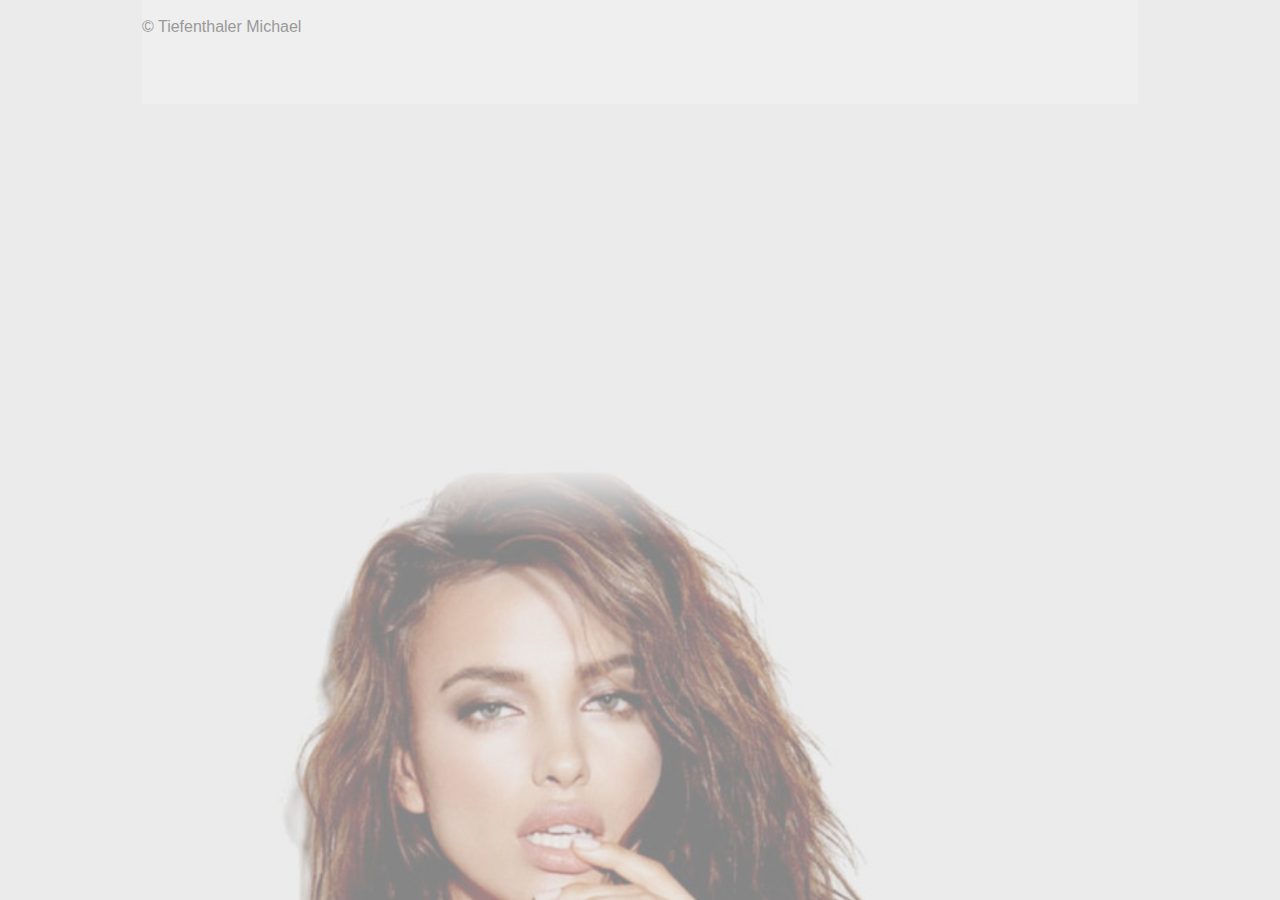
<file: www/index.html>
<!DOCTYPE html>
<!--
    Licensed to the Apache Software Foundation (ASF) under one
    or more contributor license agreements.  See the NOTICE file
    distributed with this work for additional information
    regarding copyright ownership.  The ASF licenses this file
    to you under the Apache License, Version 2.0 (the
    "License"); you may not use this file except in compliance
    with the License.  You may obtain a copy of the License at

    http://www.apache.org/licenses/LICENSE-2.0

    Unless required by applicable law or agreed to in writing,
    software distributed under the License is distributed on an
    "AS IS" BASIS, WITHOUT WARRANTIES OR CONDITIONS OF ANY
     KIND, either express or implied.  See the License for the
    specific language governing permissions and limitations
    under the License.
-->
<html>
<head>
    <meta charset="utf-8" />
    <meta name="format-detection" content="telephone=no" />
    <meta name="viewport" content="user-scalable=no, initial-scale=1, maximum-scale=1, minimum-scale=1, width=device-width, height=device-height" />
    <!--
    <meta name="viewport" content="user-scalable=no, initial-scale=1, maximum-scale=1, minimum-scale=1, width=device-width, height=device-height, target-densitydpi=device-dpi" />
-->

    <link rel="stylesheet" href="css/normalize.css">
    <link rel="stylesheet" href="css/base.css">
    <link rel="stylesheet" href="css/grid.css">
    <link rel="stylesheet" href="css/font-awesome.min.css">
    <link rel="stylesheet" href="css/topcoat-mobile-light.css" />
    <link rel="stylesheet" href="css/style.css">

    <script src="js/vendor/modernizr-2.6.2.min.js"></script>
    <title>tuxedoapp</title>
</head>
<body>
    <div id="content"></div>
    <footer role="contentinfo">
        <div class="container clearfix backg_white">
            <p>© Tiefenthaler Michael</p>
            <div class="clear height_50"></div>
        </div>
    </footer>
    <div id="saveAnimation" class="center"><b>SAVEING ...</b></div>


    <script src="//ajax.googleapis.com/ajax/libs/jquery/1.9.1/jquery.min.js"></script>
    <script>window.jQuery || document.write('<script src="js/vendor/jquery-1.9.1.min.js"><\/script>')</script>

    <script src="http://ajax.cdnjs.com/ajax/libs/underscore.js/1.5.1/underscore-min.js"></script>
    <script src="http://ajax.cdnjs.com/ajax/libs/backbone.js/1.0.0/backbone-min.js"></script>
    <script src="js/plugins.js"></script>
    <script src="js/templateLoader.js"></script>
    <script src="js/main.js"></script>

    <!-- <script type="text/javascript" src="phonegap.js"></script> -->
    <script type="text/javascript" src="js/index.js"></script>
    <script type="text/javascript">
    app.initialize();
    </script>
</body>
</html>
</file>
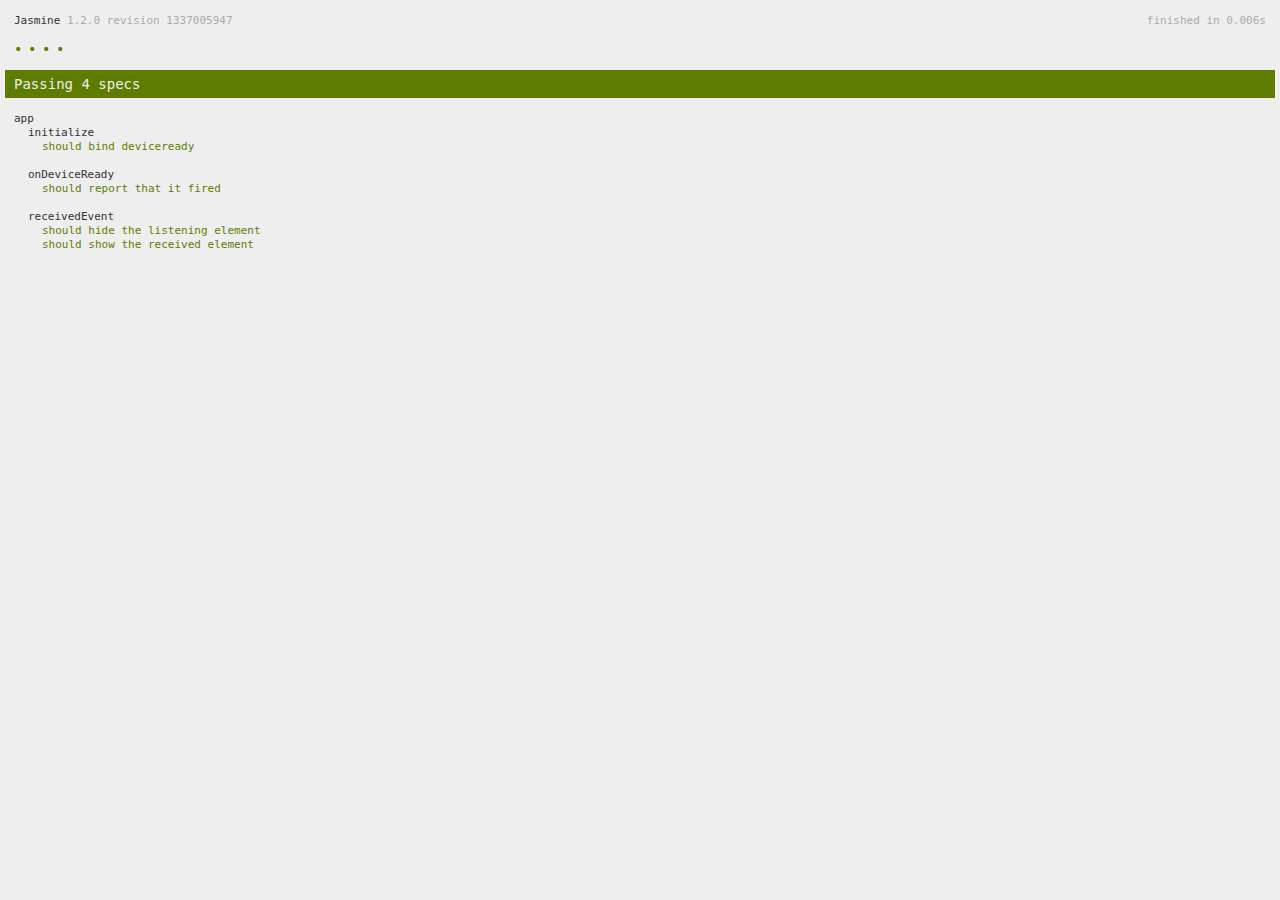
<file: www/spec.html>
<!DOCTYPE html>
<!--
    Licensed to the Apache Software Foundation (ASF) under one
    or more contributor license agreements.  See the NOTICE file
    distributed with this work for additional information
    regarding copyright ownership.  The ASF licenses this file
    to you under the Apache License, Version 2.0 (the
    "License"); you may not use this file except in compliance
    with the License.  You may obtain a copy of the License at

    http://www.apache.org/licenses/LICENSE-2.0

    Unless required by applicable law or agreed to in writing,
    software distributed under the License is distributed on an
    "AS IS" BASIS, WITHOUT WARRANTIES OR CONDITIONS OF ANY
     KIND, either express or implied.  See the License for the
    specific language governing permissions and limitations
    under the License.
-->
<html>
    <head>
        <title>Jasmine Spec Runner</title>

        <!-- jasmine source -->
        <link rel="shortcut icon" type="image/png" href="spec/lib/jasmine-1.2.0/jasmine_favicon.png">
        <link rel="stylesheet" type="text/css" href="spec/lib/jasmine-1.2.0/jasmine.css">
        <script type="text/javascript" src="spec/lib/jasmine-1.2.0/jasmine.js"></script>
        <script type="text/javascript" src="spec/lib/jasmine-1.2.0/jasmine-html.js"></script>

        <!-- include source files here... -->
        <script type="text/javascript" src="js/index.js"></script>

        <!-- include spec files here... -->
        <script type="text/javascript" src="spec/helper.js"></script>
        <script type="text/javascript" src="spec/index.js"></script>

        <script type="text/javascript">
            (function() {
                var jasmineEnv = jasmine.getEnv();
                jasmineEnv.updateInterval = 1000;

                var htmlReporter = new jasmine.HtmlReporter();

                jasmineEnv.addReporter(htmlReporter);

                jasmineEnv.specFilter = function(spec) {
                    return htmlReporter.specFilter(spec);
                };

                var currentWindowOnload = window.onload;

                window.onload = function() {
                    if (currentWindowOnload) {
                        currentWindowOnload();
                    }
                    execJasmine();
                };

                function execJasmine() {
                    jasmineEnv.execute();
                }
            })();
        </script>
    </head>
    <body>
        <div id="stage" style="display:none;"></div>
    </body>
</html>
</file>
<file: www/css/base.css>
/*
Responsive 996px grid system ~ Base CSS.

Uses the HTML5 Boilerplate by Paul Irish with a few tweaks
html5boilerplate.com

*/


/* ==========================================================================
   Base styles: opinionated defaults
   ========================================================================== */

html,
button,
input,
select,
textarea {
    color: #222;
}

body {
    font-size: 1em;
    line-height: 1.4;
}

/*
 * Remove text-shadow in selection highlight: h5bp.com/i
 * These selection declarations have to be separate.
 * Customize the background color to match your design.
 */

::-moz-selection {
    background: #b3d4fc;
    text-shadow: none;
}

::selection {
    background: #b3d4fc;
    text-shadow: none;
}

/*
 * A better looking default horizontal rule
 */

hr {
    display: block;
    height: 1px;
    border: 0;
    border-top: 1px solid #ccc;
    margin: 1em 0;
    padding: 0;
}

/*
 * Remove the gap between images and the bottom of their containers: h5bp.com/i/440
 */

img {
    vertical-align: middle;
}

/*
 * Remove default fieldset styles.
 */

fieldset {
    border: 0;
    margin: 0;
    padding: 0;
}

/*
 * Allow only vertical resizing of textareas.
 */

textarea {
    resize: vertical;
}

/* ==========================================================================
   Chrome Frame prompt
   ========================================================================== */

.chromeframe {
    margin: 0.2em 0;
    background: #ccc;
    color: #000;
    padding: 0.2em 0;
}

/* ==========================================================================
   Helper classes
   ========================================================================== */

/*
 * Image replacement
 */

.ir {
    background-color: transparent;
    border: 0;
    overflow: hidden;
    /* IE 6/7 fallback */
    *text-indent: -9999px;
}

.ir:before {
    content: "";
    display: block;
    width: 0;
    height: 150%;
}

/*
 * Hide from both screenreaders and browsers: h5bp.com/u
 */

.hidden {
    display: none !important;
    visibility: hidden;
}

/*
 * Hide only visually, but have it available for screenreaders: h5bp.com/v
 */

.visuallyhidden {
    border: 0;
    clip: rect(0 0 0 0);
    height: 1px;
    margin: -1px;
    overflow: hidden;
    padding: 0;
    position: absolute;
    width: 1px;
}

/*
 * Extends the .visuallyhidden class to allow the element to be focusable
 * when navigated to via the keyboard: h5bp.com/p
 */

.visuallyhidden.focusable:active,
.visuallyhidden.focusable:focus {
    clip: auto;
    height: auto;
    margin: 0;
    overflow: visible;
    position: static;
    width: auto;
}

/*
 * Hide visually and from screenreaders, but maintain layout
 */

.invisible {
    visibility: hidden;
}

/*
 * Clearfix: contain floats
 *
 * For modern browsers
 * 1. The space content is one way to avoid an Opera bug when the
 *    `contenteditable` attribute is included anywhere else in the document.
 *    Otherwise it causes space to appear at the top and bottom of elements
 *    that receive the `clearfix` class.
 * 2. The use of `table` rather than `block` is only necessary if using
 *    `:before` to contain the top-margins of child elements.
 */

.clearfix:before,
.clearfix:after {
    content: " "; /* 1 */
    display: table; /* 2 */
}

.clearfix:after {
    clear: both;
}

/*
 * For IE 6/7 only
 * Include this rule to trigger hasLayout and contain floats.
 */

.clearfix {
    *zoom: 1;
}


/*
 * Clear after each row
 */

.clear {
	clear: both;
	display: block;
	overflow: hidden;
	visibility: hidden;
	width: 0;
	height: 0;
}

/* ==========================================================================
   EXAMPLE Media Queries for Responsive Design.
   Theses examples override the primary ('mobile first') styles.
   Modify as content requires.
   ========================================================================== */

@media only screen and (min-width: 35em) {
    /* Style adjustments for viewports that meet the condition */
}

@media print,
       (-o-min-device-pixel-ratio: 5/4),
       (-webkit-min-device-pixel-ratio: 1.25),
       (min-resolution: 120dpi) {
    /* Style adjustments for high resolution devices */
}

/* ==========================================================================
   Print styles.
   Inlined to avoid required HTTP connection: h5bp.com/r
   ========================================================================== */

@media print {
    * {
        background: transparent !important;
        color: #000 !important; /* Black prints faster: h5bp.com/s */
        box-shadow: none !important;
        text-shadow: none !important;
    }

    a,
    a:visited {
        text-decoration: underline;
    }

    a[href]:after {
        content: " (" attr(href) ")";
    }

    abbr[title]:after {
        content: " (" attr(title) ")";
    }

    /*
     * Don't show links for images, or javascript/internal links
     */

    .ir a:after,
    a[href^="javascript:"]:after,
    a[href^="#"]:after {
        content: "";
    }

    pre,
    blockquote {
        border: 1px solid #999;
        page-break-inside: avoid;
    }

    thead {
        display: table-header-group; /* h5bp.com/t */
    }

    tr,
    img {
        page-break-inside: avoid;
    }

    img {
        max-width: 100% !important;
    }

    @page {
        margin: 0.5cm;
    }

    p,
    h2,
    h3 {
        orphans: 3;
        widows: 3;
    }

    h2,
    h3 {
        page-break-after: avoid;
    }
}
</file>
<file: www/css/grid.css>
/*
Responsive 996px grid system ~ Grid CSS.
Copyright 2013, Josh Cope

12 Columns ~ Margin left: 13px ~ Margin right: 13px

Based on the 960.gs grid system - http://960.gs/
by Nathan Smith

Licensed under GPL and MIT
*/

/* =============================================================================
   Base 966px Grid
   ========================================================================== */
   
	body {min-width: 996px;}

	/* Container */
	.container {
		margin-left: auto;
		margin-right: auto;
		width: 996px;
	}

	/* Global */
	.grid_1,
	.grid_2,
	.grid_3,
	.grid_4,
	.grid_5,
	.grid_6,
	.grid_7,
	.grid_8,
	.grid_9,
	.grid_10,
	.grid_11,
	.grid_12 {
		display: inline;
		float: left;
		margin-left: 13px;
		margin-right: 13px;
	}

	.push_1, .pull_1,
	.push_2, .pull_2,
	.push_3, .pull_3,
	.push_4, .pull_4,
	.push_5, .pull_5,
	.push_6, .pull_6,
	.push_7, .pull_7,
	.push_8, .pull_8,
	.push_9, .pull_9,
	.push_10, .pull_10,
	.push_11, .pull_11 {
		position: relative;
	}

	/* Children (Alpha ~ First, Omega ~ Last) */
	.alpha {margin-left: 0;}
	.omega {margin-right: 0;}

	/* Base Grid */
	.container .grid_1 {width: 57px;}
	.container .grid_2 {width: 140px;}
	.container .grid_3 {width: 223px;}
	.container .grid_4 {width: 306px;}
	.container .grid_5 {width: 389px;}
	.container .grid_6 {width: 472px;}
	.container .grid_7 {width: 555px;}
	.container .grid_8 {width: 638px;}
	.container .grid_9 {width: 721px;}
	.container .grid_10 {width: 804px;}
	.container .grid_11 {width: 887px;}
	.container .grid_12 {width: 970px;}

	/* Prefix Extra Space */
	.container .prefix_1 {padding-left: 83px;}
	.container .prefix_2 {padding-left: 166px;}
	.container .prefix_3 {padding-left: 249px;}
	.container .prefix_4 {padding-left: 332px;}
	.container .prefix_5 {padding-left: 415px;}
	.container .prefix_6 {padding-left: 498px;}
	.container .prefix_7 {padding-left: 581px;}
	.container .prefix_8 {padding-left: 664px;}
	.container .prefix_9 {padding-left: 747px;}
	.container .prefix_10 {padding-left: 830px;}
	.container .prefix_11 {padding-left: 913px;}

	/* Suffix Extra Space */
	.container .suffix_1 {padding-right: 83px;}
	.container .suffix_2 {padding-right: 166px;}
	.container .suffix_3 {padding-right: 249px;}
	.container .suffix_4 {padding-right: 332px;}
	.container .suffix_5 {padding-right: 415px;}
	.container .suffix_6 {padding-right: 498px;}
	.container .suffix_7 {padding-right: 581px;}
	.container .suffix_8 {padding-right: 664px;}
	.container .suffix_9 {padding-right: 747px;}
	.container .suffix_10 {padding-right: 830px;}
	.container .suffix_11 {padding-right: 913px;}

	/* Push Space */
	.container .push_1 {left: 83px;}
	.container .push_2 {left: 166px;}
	.container .push_3 {left: 249px;}
	.container .push_4 {left: 332px;}
	.container .push_5 {left: 415px;}
	.container .push_6 {left: 498px;}
	.container .push_7 {left: 581px;}
	.container .push_8 {left: 664px;}
	.container .push_9 {left: 747px;}
	.container .push_10 {left: 830px;}
	.container .push_11 {left: 913px;}

	/* Pull Space */
	.container .pull_1 {left: -83px;}
	.container .pull_2 {left: -166px;}
	.container .pull_3 {left: -249px;}
	.container .pull_4 {left: -332px;}
	.container .pull_5 {left: -415px;}
	.container .pull_6 {left: -498px;}
	.container .pull_7 {left: -581px;}
	.container .pull_8 {left: -664px;}
	.container .pull_9 {left: -747px;}
	.container .pull_10 {left: -830px;}
	.container .pull_11 {left: -913px;}

	/* Images & Other Objects */
	img, object, embed {	max-width: 100%;}
	img { height: auto; }


/* =============================================================================
   768px Grid
   ========================================================================== */

@media only screen and (min-width: 768px) and (max-width: 995px) {
	
	body {min-width: 768px;}

	/* Container | 768px */
	.container {width: 768px;}

	/* Global | 768px */
	.grid_1,
	.grid_2,
	.grid_3,
	.grid_4,
	.grid_5,
	.grid_6,
	.grid_7,
	.grid_8,
	.grid_9,
	.grid_10,
	.grid_11,
	.grid_12 {margin-left: 8px;
		margin-right: 8px;}
		

	/* Base Grid | 768px */
	.container .grid_1 {width: 48px;}
	.container .grid_2 {width: 112px;}
	.container .grid_3 {width: 176px;}
	.container .grid_4 {width: 240px;}
	.container .grid_5 {width: 304px;}
	.container .grid_6 {width: 368px;}
	.container .grid_7 {width: 432px;}
	.container .grid_8 {width: 496px;}
	.container .grid_9 {width: 560px;}
	.container .grid_10 {width: 624px;}
	.container .grid_11 {width: 688px;}
	.container .grid_12 {width: 752px;}

	/* Prefix Extra Space | 768px */
	.container .prefix_1 {padding-left: 64px;}
	.container .prefix_2 {padding-left: 128px;}
	.container .prefix_3 {padding-left: 192px;}
	.container .prefix_4 {padding-left: 256px;}
	.container .prefix_5 {padding-left: 320px;}
	.container .prefix_6 {padding-left: 384px;}
	.container .prefix_7 {padding-left: 448px;}
	.container .prefix_8 {padding-left: 512px;}
	.container .prefix_9 {padding-left: 576px;}
	.container .prefix_10 {padding-left: 640px;}
	.container .prefix_11 {padding-left: 704px;}
	
	/* Suffix Extra Space | 768px */
	.container .suffix_1 {padding-right: 64px;}
	.container .suffix_2 {padding-right: 128px;}
	.container .suffix_3 {padding-right: 192px;}
	.container .suffix_4 {padding-right: 256px;}
	.container .suffix_5 {padding-right: 320px;}
	.container .suffix_6 {padding-right: 384px;}
	.container .suffix_7 {padding-right: 448px;}
	.container .suffix_8 {padding-right: 512px;}
	.container .suffix_9 {padding-right: 576px;}
	.container .suffix_10 {padding-right: 640px;}
	.container .suffix_11 {padding-right: 704px;}

	/* Push Space | 768px */
	.container .push_1 {left: 64px;}
	.container .push_2 {left: 128px;}
	.container .push_3 {left: 192px;}
	.container .push_4 {left: 256px;}
	.container .push_5 {left: 320px;}
	.container .push_6 {left: 384px;}
	.container .push_7 {left: 448px;}
	.container .push_8 {left: 512px;}
	.container .push_9 {left: 576px;}
	.container .push_10 {left: 640px;}
	.container .push_11 {left: 704px;}

	/* Pull Space | 768px */
	.container .pull_1 {left: -64px;}
	.container .pull_2 {left: -128px;}
	.container .pull_3 {left: -192px;}
	.container .pull_4 {left: -256px;}
	.container .pull_5 {left: -320px;}
	.container .pull_6 {left: -384px;}
	.container .pull_7 {left: -448px;}
	.container .pull_8 {left: -512px;}
	.container .pull_9 {left: -576px;}
	.container .pull_10 {left: -640px;}
	.container .pull_11 {left: -704px;}
	
	/* Children (Alpha ~ First, Omega ~ Last) | 768 */
	.alpha {margin-left: 0;}
	.omega {margin-right: 0;}
}


/* =============================================================================
   Less than 768px
   ========================================================================== */
   
@media only screen and (min-width: 480px) and (max-width: 767px) {
	
	body{min-width:480px;}
	
	/* Container */
	.container { width:480px; padding-left: 34px;}
	
	/* Global */
	.container .grid_1,
	.container .grid_2,
	.container .grid_3,
	.container .grid_4,
	.container .grid_5,
	.container .grid_6,
	.container .grid_7,
	.container .grid_8,
	.container .grid_9,
	.container .grid_10,
	.container .grid_11,
	.container .grid_12	{
		margin-left: 0;
		margin-right: 0;
	}

	.container .grid_1{width:34.66px;}
	.container .grid_2{width:69.32px;}
	.container .grid_3{width:103.98px;}
	.container .grid_4{width:138.64px;}
	.container .grid_5{width:173.3px;}
	.container .grid_6{width:207.96px;}
	.container .grid_7{width:242.62px;}
	.container .grid_8{width:277.28px;}
	.container .grid_9{width:311.94px;}
	.container .grid_10{width:346.6px;}
	.container .grid_11{width:381.26px;}
	.container .grid_12{width:416px;}

	.container .prefix_1 {padding-left: 34.66px;}
	.container .prefix_2 {padding-left: 69.32px;}
	.container .prefix_3 {padding-left: 103.98px;}
	.container .prefix_4 {padding-left: 138.64px;}
	.container .prefix_5 {padding-left: 173.3px;}
	.container .prefix_6 {padding-left: 207.96px;}
	.container .prefix_7 {padding-left: 242.62px;}
	.container .prefix_8 {padding-left: 277.28px;}
	.container .prefix_9 {padding-left: 311.94px;}
	.container .prefix_10 {padding-left: 346.6px;}
	.container .prefix_11 {padding-left: 381.26px;}
	
	/* Suffix Extra Space | 480px */
	.container .suffix_1 {padding-right: 34.66px;}
	.container .suffix_2 {padding-right: 69.32px;}
	.container .suffix_3 {padding-right: 103.98px;}
	.container .suffix_4 {padding-right: 138.64px;}
	.container .suffix_5 {padding-right: 173.3px;}
	.container .suffix_6 {padding-right: 207.96px;}
	.container .suffix_7 {padding-right: 242.62px;}
	.container .suffix_8 {padding-right: 277.28px;}
	.container .suffix_9 {padding-right: 311.94px;}
	.container .suffix_10 {padding-right: 346.6px;}
	.container .suffix_11 {padding-right: 381.26px;}

	/* Push Space | 768px */
	.container .push_1 {left: 34.66px;}
	.container .push_2 {left: 69.32px;}
	.container .push_3 {left: 103.98px;}
	.container .push_4 {left: 138.64px;}
	.container .push_5 {left: 173.3px;}
	.container .push_6 {left: 207.96px;}
	.container .push_7 {left: 242.62px;}
	.container .push_8 {left: 277.28px;}
	.container .push_9 {left: 311.94px;}
	.container .push_10 {left: 346.6px;}
	.container .push_11 {left: 381.26px;}

	/* Pull Space | 768px */
	.container .pull_1 {left: -34.66px;}
	.container .pull_2 {left: -69.32px;}
	.container .pull_3 {left: -103.98px;}
	.container .pull_4 {left: -138.64px;}
	.container .pull_5 {left: -173.3px;}
	.container .pull_6 {left: -207.96px;}
	.container .pull_7 {left: -242.62px;}
	.container .pull_8 {left: -277.28px;}
	.container .pull_9 {left: -311.94px;}
	.container .pull_10 {left: -346.6px;}
	.container .pull_11 {left: -381.26px;}

	/* Children (Alpha ~ First, Omega ~ Last) | 480 */
	.alpha {margin-left: 0;}
	.omega {margin-right: 0;}
}



/* =============================================================================
   Less than 480px
   ========================================================================== */
@media only screen and (max-width: 479px) {

	body{min-width:0;}
	
	/* Container */
	.container { margin:0 auto; width:300px; overflow:hidden; }	
	
	/* Global */
	.container .grid_1,
	.container .grid_2,
	.container .grid_3,
	.container .grid_4,
	.container .grid_5,
	.container .grid_6,
	.container .grid_7,
	.container .grid_8,
	.container .grid_9,
	.container .grid_10,
	.container .grid_11,
	.container .grid_12	{
		width:260px;
		clear: both;
		float: none;
		margin-left: 0;
		margin-right: 0;
		display:inline-block;
		padding-left: 20px;
		padding-right: 20px;
		
		/* IE 6&7 */
		zoom:1;
		*display:inline;
	}

	/* Nested children need no padding */
	.grid_1  .grid_1,
	.grid_2  .grid_1, .grid_2  .grid_2,
	.grid_3  .grid_1, .grid_3  .grid_2, .grid_3  .grid_3,
	.grid_4  .grid_1, .grid_4  .grid_2, .grid_4  .grid_3, .grid_4  .grid_4,
	.grid_5  .grid_1, .grid_5  .grid_2, .grid_5  .grid_3, .grid_5  .grid_4, .grid_5  .grid_5,
	.grid_6  .grid_1, .grid_6  .grid_2, .grid_6  .grid_3, .grid_6  .grid_4, .grid_6  .grid_5, .grid_6  .grid_6,
	.grid_7  .grid_1, .grid_7  .grid_2, .grid_7  .grid_3, .grid_7  .grid_4, .grid_7  .grid_5, .grid_7  .grid_6, .grid_7  .grid_7,
	.grid_8  .grid_1, .grid_8  .grid_2, .grid_8  .grid_3, .grid_8  .grid_4, .grid_8  .grid_5, .grid_8  .grid_6, .grid_8  .grid_7, .grid_8  .grid_8,
	.grid_9  .grid_1, .grid_9  .grid_2, .grid_9  .grid_3, .grid_9  .grid_4, .grid_9  .grid_5, .grid_9  .grid_6, .grid_9  .grid_7, .grid_9  .grid_8, .grid_9  .grid_9,
	.grid_10  .grid_1, .grid_10  .grid_2, .grid_10  .grid_3, .grid_10  .grid_4, .grid_10  .grid_5, .grid_10  .grid_6, .grid_10  .grid_7, .grid_10  .grid_8, .grid_10  .grid_9, .grid_10  .grid_10,
	.grid_11  .grid_1, .grid_11  .grid_2, .grid_11  .grid_3, .grid_11  .grid_4, .grid_11  .grid_5, .grid_11  .grid_6, .grid_11  .grid_7, .grid_11  .grid_8, .grid_11  .grid_9, .grid_11  .grid_10, .grid_11  .grid_11,
	.grid_12  .grid_1, .grid_12  .grid_2, .grid_12  .grid_3, .grid_12  .grid_4, .grid_12  .grid_5, .grid_12  .grid_6, .grid_12  .grid_7, .grid_12  .grid_8, .grid_12  .grid_9, .grid_12  .grid_10, .grid_12  .grid_11, .grid_12  .grid_12	{
		padding-left: 0px;
		padding-right: 0px;
	}
	
	.container .push_1, .container .push_2,
	.container .push_3, .container .push_4, 
	.container .push_5, .container .push_6,
	.container .push_7, .container .push_8, 
	.container .push_9, .container .push_10,
	.container .push_11	{
		left: 0;
	}
	.container .pull_1, .container .pull_2,
	.container .pull_3, .container .pull_4,
	.container .pull_5, .container .pull_6,
	.container .pull_7, .container .pull_8,
	.container .pull_9, .container .pull_10,
	.container .pull_11	{
		left: 0;
	}	
}
</file>
<file: www/css/topcoat-mobile-light.css>
body {
  margin: 0;
  padding: 0;
  /*background: #dfe2e2;*/
  color: #000;
  text-rendering: optimizeLegibility;
}

.topcoat-icon--menu-stack {
  background: url("../img/hamburger_dark.svg") no-repeat;
  -webkit-background-size: cover;
  -moz-background-size: cover;
  background-size: cover;
}

.quarter {
  width: 25%;
}
.half {
  width: 50%;
}
.three-quarters {
  width: 75%;
}
.third {
  width: 33.333%;
}
.two-thirds {
  width: 66.666%;
}
.full {
  width: 100%;
}

.left {
  text-align: left;
}
.center {
  text-align: center;
}
.right {
  text-align: right;
}

.reset-ui {
  -webkit-box-sizing: border-box;
  -moz-box-sizing: border-box;
  box-sizing: border-box;
  -webkit-background-clip: padding;
  -moz-background-clip: padding;
  background-clip: padding-box;
  position: relative;
  display: inline-block;
  vertical-align: top;
  padding: 0;
  margin: 0;
  font: inherit;
  color: inherit;
  background: transparent;
  border: none;
  cursor: default;
  -webkit-user-select: none;
  -moz-user-select: none;
  -ms-user-select: none;
  user-select: none;
  -o-text-overflow: ellipsis;
  text-overflow: ellipsis;
  white-space: nowrap;
  overflow: hidden;
}

/*
Copyright 2012 Adobe Systems Inc.;
Licensed under the Apache License, Version 2.0 (the "License");
you may not use this file except in compliance with the License.
You may obtain a copy of the License at

http://www.apache.org/licenses/LICENSE-2.0

Unless required by applicable law or agreed to in writing, software
distributed under the License is distributed on an "AS IS" BASIS,
WITHOUT WARRANTIES OR CONDITIONS OF ANY KIND, either express or implied.
See the License for the specific language governing permissions and
limitations under the License.
*/

/*
 Button
 ------

 :active - Active state

 .is-active - Simulates an active state on mobile devices

 :disabled - Disabled state

 .is-disabled - Simulates a disabled state on mobile devices

    <a class="topcoat-button">Button</a>
    <a class="topcoat-button is-active">Button</a>
    <a class="topcoat-button is-disabled">Button</a>
*/
.topcoat-button,
.topcoat-button--quiet,
.topcoat-button--large,
.topcoat-button--large--quiet,
.topcoat-button--cta,
.topcoat-button--large--cta {
  position: relative;
  display: inline-block;
  vertical-align: top;
  -webkit-box-sizing: border-box;
  -moz-box-sizing: border-box;
  box-sizing: border-box;
  -webkit-background-clip: padding;
  -moz-background-clip: padding;
  background-clip: padding-box;
  padding: 0;
  margin: 0;
  font: inherit;
  color: inherit;
  background: transparent;
  border: none;
  cursor: default;
  -webkit-user-select: none;
  -moz-user-select: none;
  -ms-user-select: none;
  user-select: none;
  -o-text-overflow: ellipsis;
  text-overflow: ellipsis;
  white-space: nowrap;
  overflow: hidden;
  padding: 0 1.25rem;
  font-size: 16px;
  line-height: 3rem;
  letter-spacing: 1px;
  color: #454545;
  text-shadow: 0 1px #fff;
  vertical-align: top;
  background-color: #e5e9e8;
  -webkit-box-shadow: inset 0 1px #fff;
  box-shadow: inset 0 1px #fff;
  border: 1px solid #a5a8a8;
  -webkit-border-radius: 6px;
  border-radius: 6px;
}
.topcoat-button:active,
.topcoat-button.is-active,
.topcoat-button--large:active,
.topcoat-button--large.is-active {
  background-color: #d3d7d7;
  -webkit-box-shadow: inset 0 1px rgba(0,0,0,0.12);
  box-shadow: inset 0 1px rgba(0,0,0,0.12);
}
.topcoat-button:disabled,
.topcoat-button.is-disabled {
  opacity: 0.3;
  cursor: default;
  pointer-events: none;
}
/*
 Quiet Button
 ------------

 :active - Quiet button active state

 .is-active - Simulates active state for a quiet button on touch interfaces

 :disabled - Disabled state

 .is-disabled - Simulates disabled state

    <a class="topcoat-button--quiet">Button</a>
    <a class="topcoat-button--quiet is-active">Button</a>
    <a class="topcoat-button--quiet is-disabled">Button</a>
*/
.topcoat-button--quiet {
  background: transparent;
  border: 1px solid transparent;
  -webkit-box-shadow: none;
  box-shadow: none;
}
.topcoat-button--quiet:active,
.topcoat-button--quiet.is-active,
.topcoat-button--large--quiet:active,
.topcoat-button--large--quiet.is-active {
  color: #454545;
  text-shadow: 0 1px #fff;
  background-color: #d3d7d7;
  border: 1px solid #a5a8a8;
  -webkit-box-shadow: inset 0 1px rgba(0,0,0,0.12);
  box-shadow: inset 0 1px rgba(0,0,0,0.12);
}
.topcoat-button--quiet:disabled,
.topcoat-button--quiet.is-disabled {
  opacity: 0.3;
  cursor: default;
  pointer-events: none;
}
/*
 Large Button
 ------------

 :active - Active state

 .is-active - Simulates active state touch interfaces

 :disabled - Disabled state

 .is-disabled - Simulates disabled state

    <a class="topcoat-button--large" >Button</a>
    <a class="topcoat-button--large is-active" >Button</a>
    <a class="topcoat-button--large is-disabled" >Button</a>
*/
.topcoat-button--large,
.topcoat-button--large--quiet {
  font-size: 1.3rem;
  line-height: 4rem;
}
.topcoat-button--large:disabled,
.topcoat-button--large.is-disabled {
  opacity: 0.3;
  cursor: default;
  pointer-events: none;
}
/*
 Large Quiet Button
 ------------------

 :active - Active state

 .is-pressed - Simulates active state on touch interfaces

 :disabled - Disabled state

 .is-disabled - Simulates disabled state


    <a class="topcoat-button--large--quiet" >Button</a>
    <a class="topcoat-button--large--quiet is-active" >Button</a>
    <a class="topcoat-button--large--quiet is-disabled" >Button</a>
*/
.topcoat-button--large--quiet {
  background: transparent;
  border: 1px solid transparent;
  -webkit-box-shadow: none;
  box-shadow: none;
}
.topcoat-button--large--quiet:disabled,
.topcoat-button--large--quiet.is-disabled {
  opacity: 0.3;
  cursor: default;
  pointer-events: none;
}
/*
 Call To Action Button
 ---------------------

 :active - Active state

 .is-pressed - Simulates active state on touch interfaces

 :disabled - Disabled state

 .is-disabled - Simulates disabled state


    <a class="topcoat-button--cta" >Button</a>
    <a class="topcoat-button--cta is-active" >Button</a>
    <a class="topcoat-button--cta is-disabled" >Button</a>

*/
.topcoat-button--cta,
.topcoat-button--large--cta {
  border: 1px solid #143250;
  background-color: #288edf;
  -webkit-box-shadow: inset 0 1px rgba(255,255,255,0.36);
  box-shadow: inset 0 1px rgba(255,255,255,0.36);
  color: #fff;
  font-weight: 500;
  text-shadow: 0 -1px rgba(0,0,0,0.36);
}
.topcoat-button--cta:active,
.topcoat-button--cta.is-active,
.topcoat-button--large--cta:active,
.topcoat-button--large--cta.is-active {
  background-color: #0380e8;
  -webkit-box-shadow: inset 0 1px rgba(0,0,0,0.12);
  box-shadow: inset 0 1px rgba(0,0,0,0.12);
}
.topcoat-button--cta:disabled,
.topcoat-button--cta.is-disabled {
  opacity: 0.3;
  cursor: default;
  pointer-events: none;
}
/*
 Large Call To Action Button
 ---------------------------

 :active - Active state

 .is-active - Simulates active state touch interfaces

 :disabled - Disabled state

 .is-disabled - Simulates disabled state

    <a class="topcoat-button--large--cta" >Button</a>
    <a class="topcoat-button--large--cta is-active" >Button</a>
    <a class="topcoat-button--large--cta is-disabled" >Button</a>
*/
.topcoat-button--large--cta {
  font-size: 1.3rem;
  line-height: 4rem;
}
.topcoat-button--large-cta:disabled,
.topcoat-button--large--cta.is-disabled {
  opacity: 0.3;
  cursor: default;
  pointer-events: none;
}

/*
Copyright 2012 Adobe Systems Inc.;
Licensed under the Apache License, Version 2.0 (the "License");
you may not use this file except in compliance with the License.
You may obtain a copy of the License at

http://www.apache.org/licenses/LICENSE-2.0

Unless required by applicable law or agreed to in writing, software
distributed under the License is distributed on an "AS IS" BASIS,
WITHOUT WARRANTIES OR CONDITIONS OF ANY KIND, either express or implied.
See the License for the specific language governing permissions and
limitations under the License.
*/

/*
 Icon Button
 -----------

 :active - Active state

 .is-active - Simulates an active state on mobile devices

 :disabled - Disabled state

 .is-disabled - Simulates a disabled state on mobile devices

    <a class="topcoat-icon-button">
        <span class="topcoat-icon topcoat-icon--menu-stack"></span>
    </a>

    <a class="topcoat-icon-button is-active">
      <span class="topcoat-icon topcoat-icon--menu-stack"></span>
    </a>

    <a class="topcoat-icon-button is-disabled">
      <span class="topcoat-icon topcoat-icon--menu-stack"></span>
    </a>
*/
.topcoat-icon-button,
.topcoat-icon-button--quiet,
.topcoat-icon-button--large,
.topcoat-icon-button--large--quiet {
  position: relative;
  display: inline-block;
  vertical-align: top;
  -webkit-box-sizing: border-box;
  -moz-box-sizing: border-box;
  box-sizing: border-box;
  -webkit-background-clip: padding;
  -moz-background-clip: padding;
  background-clip: padding-box;
  padding: 0;
  margin: 0;
  font: inherit;
  color: inherit;
  background: transparent;
  border: none;
  cursor: default;
  -webkit-user-select: none;
  -moz-user-select: none;
  -ms-user-select: none;
  user-select: none;
  -o-text-overflow: ellipsis;
  text-overflow: ellipsis;
  white-space: nowrap;
  overflow: hidden;
  padding: 0 0.75rem;
  line-height: 3rem;
  letter-spacing: 1px;
  color: #454545;
  text-shadow: 0 1px #fff;
  vertical-align: baseline;
  background-color: #e5e9e8;
  -webkit-box-shadow: inset 0 1px #fff;
  box-shadow: inset 0 1px #fff;
  border: 1px solid #a5a8a8;
  -webkit-border-radius: 6px;
  border-radius: 6px;
}
.topcoat-icon-button:active,
.topcoat-icon-button.is-active {
  background-color: #d3d7d7;
  -webkit-box-shadow: inset 0 1px rgba(0,0,0,0.12);
  box-shadow: inset 0 1px rgba(0,0,0,0.12);
}
.topcoat-icon-button:disabled,
.topcoat-icon-button.is-disabled {
  opacity: 0.3;
  cursor: default;
  pointer-events: none;
}
/*
 Quiet Icon Button
 -----------------

 :active - Button active state

 .is-active - Simulates active state for a button on touch interfaces

 :disabled - Disabled state

 .is-disabled - Simulates disabled state

    <a class="topcoat-icon-button--quiet">
        <span class="topcoat-icon topcoat-icon--menu-stack"></span>
    </a>

    <a class="topcoat-icon-button--quiet is-active">
      <span class="topcoat-icon topcoat-icon--menu-stack"></span>
    </a>

    <a class="topcoat-icon-button--quiet is-disabled">
      <span class="topcoat-icon topcoat-icon--menu-stack"></span>
    </a>
*/
.topcoat-icon-button--quiet {
  background: transparent;
  border: 1px solid transparent;
  -webkit-box-shadow: none;
  box-shadow: none;
}
.topcoat-icon-button--quiet:active,
.topcoat-icon-button--quiet.is-active,
.topcoat-icon-button--large--quiet:active,
.topcoat-icon-button--large--quiet.is-active {
  color: #454545;
  text-shadow: 0 1px #fff;
  background-color: #d3d7d7;
  border: 1px solid #a5a8a8;
  -webkit-box-shadow: inset 0 1px rgba(0,0,0,0.12);
  box-shadow: inset 0 1px rgba(0,0,0,0.12);
}
.topcoat-icon-button--quiet:disabled,
.topcoat-icon-button--quiet.is-disabled {
  opacity: 0.3;
  cursor: default;
  pointer-events: none;
}
/*
 Large Icon Button
 -----------------

 :active - Active state

 .is-active - Simulates an active state on mobile devices

 :disabled - Disabled state

 .is-disabled - Simulates a disabled state on mobile devices

    <a class="topcoat-icon-button--large">
        <span class="topcoat-icon--large topcoat-icon--menu-stack"></span>
    </a>

    <a class="topcoat-icon-button--large is-active">
      <span class="topcoat-icon--large topcoat-icon--menu-stack"></span>
    </a>

    <a class="topcoat-icon-button--large is-disabled">
      <span class="topcoat-icon--large topcoat-icon--menu-stack"></span>
    </a>
*/
.topcoat-icon-button--large,
.topcoat-icon-button--large--quiet {
  width: 4rem;
  height: 4rem;
  line-height: 4rem;
}
.topcoat-icon-button--large:active,
.topcoat-icon-button--large.is-active {
  background-color: #d3d7d7;
  -webkit-box-shadow: inset 0 1px rgba(0,0,0,0.12);
  box-shadow: inset 0 1px rgba(0,0,0,0.12);
}
.topcoat-icon-button--large:disabled,
.topcoat-icon-button--large.is-disabled {
  opacity: 0.3;
  cursor: default;
  pointer-events: none;
}
/*
 Large Quiet Icon Button
 -----------------------

 :active - Active state

 .is-active - Simulates an active state on mobile devices

 :disabled - Disabled state

 .is-disabled - Simulates a disabled state on mobile devices

    <a class="topcoat-icon-button--large--quiet">
        <span class="topcoat-icon--large topcoat-icon--menu-stack"></span>
    </a>

    <a class="topcoat-icon-button--large--quiet is-active">
      <span class="topcoat-icon--large topcoat-icon--menu-stack"></span>
    </a>

    <a class="topcoat-icon-button--large--quiet is-disabled">
      <span class="topcoat-icon--large topcoat-icon--menu-stack"></span>
    </a>
*/
.topcoat-icon-button--large--quiet {
  background: transparent;
  border: 1px solid transparent;
  -webkit-box-shadow: none;
  box-shadow: none;
}
.topcoat-icon-button--large--quiet:disabled,
.topcoat-icon-button--large--quiet.is-disabled {
  opacity: 0.3;
  cursor: default;
  pointer-events: none;
}
.topcoat-icon,
.topcoat-icon--large {
  position: relative;
  display: inline-block;
  vertical-align: top;
  overflow: hidden;
  width: 1.5rem;
  height: 1.5rem;
  vertical-align: middle;
}
.topcoat-icon--large {
  width: 2.5rem;
  height: 2.5rem;
}

/*
Copyright 2012 Adobe Systems Inc.;
Licensed under the Apache License, Version 2.0 (the "License");
you may not use this file except in compliance with the License.
You may obtain a copy of the License at

http://www.apache.org/licenses/LICENSE-2.0

Unless required by applicable law or agreed to in writing, software
distributed under the License is distributed on an "AS IS" BASIS,
WITHOUT WARRANTIES OR CONDITIONS OF ANY KIND, either express or implied.
See the License for the specific language governing permissions and
limitations under the License.
*/

/*
 List
 ------------

    <div class="topcoat-list__container">
      <h3 class="topcoat-list__header">Category</h3>
      <ul class="topcoat-list">
        <li class="topcoat-list__item">
          Item
        </li>
        <li class="topcoat-list__item">
          Item
        </li>
        <li class="topcoat-list__item">
          Item
        </li>
      </ul>
    </div>

*/
.topcoat-list__container {
  padding: 0;
  margin: 0;
  font: inherit;
  color: inherit;
  background: transparent;
  border: none;
  cursor: default;
  -webkit-user-select: none;
  -moz-user-select: none;
  -ms-user-select: none;
  user-select: none;
  overflow: auto;
  -webkit-overflow-scrolling: touch;
  border-top: 1px solid #bcbfbf;
  border-bottom: 1px solid #eff1f1;
  /*background-color: #dfe2e2;*/
  background-color: rgba(223,226,226,0.5);
}
.topcoat-list__header {
  margin: 0;
  padding: 4px 20px;
  font-size: 0.9em;
  font-weight: 400;
  background-color: #cccfcf;
  color: #656565;
  text-shadow: 0 1px 0 rgba(255,255,255,0.5);
  border-top: solid 1px rgba(255,255,255,0.5);
  border-bottom: solid 1px rgba(255,255,255,0.23);
}
.topcoat-list {
  padding: 0;
  margin: 0;
  list-style-type: none;
  border-top: 1px solid #bcbfbf;
  color: #454545;
}
.topcoat-list__item {
  margin: 0;
  padding: 0;
  padding: 1.25rem;
  border-top: 1px solid #eff1f1;
  border-bottom: 1px solid #bcbfbf;
}
.topcoat-list__item:first-child {
  border-top: 1px solid rgba(0,0,0,0.05);
}

/*
Copyright 2012 Adobe Systems Inc.;
Licensed under the Apache License, Version 2.0 (the "License");
you may not use this file except in compliance with the License.
You may obtain a copy of the License at

http://www.apache.org/licenses/LICENSE-2.0

Unless required by applicable law or agreed to in writing, software
distributed under the License is distributed on an "AS IS" BASIS,
WITHOUT WARRANTIES OR CONDITIONS OF ANY KIND, either express or implied.
See the License for the specific language governing permissions and
limitations under the License.
*/

/*
Navigation Bar
--------------

    <div class="topcoat-navigation-bar">
        <div class="topcoat-navigation-bar__item left quarter">
            <a class="topcoat-icon-button--quiet">
              <span class="topcoat-icon topcoat-icon--menu-stack"></span>
            </a>
        </div>
        <div class="topcoat-navigation-bar__item center half">
            <h1 class="topcoat-navigation-bar__title">Header</h1>
        </div>
        <div class="topcoat-navigation-bar__item right quarter">
            <a class="topcoat-icon-button--quiet">
              <span class="topcoat-icon topcoat-icon--edit"></span>
            </a>
        </div>
    </div>
*/
.topcoat-navigation-bar {
  -webkit-box-sizing: border-box;
  -moz-box-sizing: border-box;
  box-sizing: border-box;
  -webkit-background-clip: padding;
  -moz-background-clip: padding;
  background-clip: padding-box;
  white-space: nowrap;
  overflow: hidden;
  word-spacing: 0;
  padding: 0;
  margin: 0;
  font: inherit;
  color: inherit;
  background: transparent;
  border: none;
  cursor: default;
  -webkit-user-select: none;
  -moz-user-select: none;
  -ms-user-select: none;
  user-select: none;
  height: 4rem;
  padding-left: 1rem;
  padding-right: 1rem;
  background: #e5e9e8;
  color: #000;
  -webkit-box-shadow: inset 0 -1 #b9bcbc, 0 1px rgba(0,0,0,0.95);
  box-shadow: inset 0 -1 #b9bcbc, 0 1px rgba(0,0,0,0.95);
}
.topcoat-navigation-bar__item {
  -webkit-box-sizing: border-box;
  -moz-box-sizing: border-box;
  box-sizing: border-box;
  -webkit-background-clip: padding;
  -moz-background-clip: padding;
  background-clip: padding-box;
  position: relative;
  display: inline-block;
  vertical-align: top;
  padding: 0;
  margin: 0;
  font: inherit;
  color: inherit;
  background: transparent;
  border: none;
  margin: var-margin;
  line-height: 4rem;
  vertical-align: top;
}
.topcoat-navigation-bar__title {
  padding: 0;
  margin: 0;
  font: inherit;
  color: inherit;
  background: transparent;
  border: none;
  -o-text-overflow: ellipsis;
  text-overflow: ellipsis;
  white-space: nowrap;
  overflow: hidden;
  font-size: 1.3rem;
  font-weight: 400;
  color: #000;
}

/*
Copyright 2012 Adobe Systems Inc.;
Licensed under the Apache License, Version 2.0 (the "License");
you may not use this file except in compliance with the License.
You may obtain a copy of the License at

http://www.apache.org/licenses/LICENSE-2.0

Unless required by applicable law or agreed to in writing, software
distributed under the License is distributed on an "AS IS" BASIS,
WITHOUT WARRANTIES OR CONDITIONS OF ANY KIND, either express or implied.
See the License for the specific language governing permissions and
limitations under the License.
*/

/*


Use this class to create a dialog element. Make sure to apply ".topcoat-overlay-bg" an empty div on the page as well,
so that the dialog is resting on a dark, transparent background

	<div class="topcoat-overlay-bg"></div>
	<aside class="topcoat-overlay">
		<h1>Are eagles nice ?</h1>
		<div class="topcoat-overlay-buttons">
			<button role="button" class="topcoat-button">No</button>
			<button role="button" class="topcoat-button--cta">Yes</button>
		</div>
	</aside>

*/
.topcoat-overlay {
  width: 50%;
  height: auto;
  overflow: hidden;
  position: absolute;
  z-index: 10;
  margin: 20%;
  padding: var-overlay-padding;
  -webkit-border-radius: 6px;
  border-radius: 6px;
  background-color: var-bg-color;
  border: 1px solid #a5a8a8;
  text-align: center;
}
.topcoat-overlay h1 {
  padding-bottom: 20px;
  border-bottom: 1px solid #d3d7d7;
}
.topcoat-overlay-bg {
  position: absolute;
  z-index: 5;
  background-color: var-overlay-bg-color;
  width: 100%;
  height: 100%;
  -webkit-box-shadow: var-bg-box-shadow;
  box-shadow: var-bg-box-shadow;
}
.topcoat-overlay-buttons {
  margin-top: 20px;
}
.topcoat-overlay-buttons .topcoat-button,
.topcoat-overlay-buttons .topcoat-button--cta {
  margin: 5px;
}

/*
Copyright 2012 Adobe Systems Inc.;
Licensed under the Apache License, Version 2.0 (the "License");
you may not use this file except in compliance with the License.
You may obtain a copy of the License at

http://www.apache.org/licenses/LICENSE-2.0

Unless required by applicable law or agreed to in writing, software
distributed under the License is distributed on an "AS IS" BASIS,
WITHOUT WARRANTIES OR CONDITIONS OF ANY KIND, either express or implied.
See the License for the specific language governing permissions and
limitations under the License.
*/

/*
 Search Input
 ------------

 :disabled - Disabled state

 .is-disabled - Simulates a disabled state

    <input type="search" value="" placeholder="search" class="topcoat-search-input">
    <input type="search is-disabled" value="" placeholder="search" class="topcoat-search-input">

 */
.topcoat-search-input,
.topcoat-search-input--large {
  vertical-align: top;
  -webkit-box-sizing: border-box;
  -moz-box-sizing: border-box;
  box-sizing: border-box;
  padding: 0 1.25rem;
  -webkit-border-radius: 6px;
  border-radius: 6px;
  margin: 5px;
  height: 3rem;
  font: inherit;
  font-weight: 200;
  outline: none;
  border: 1px solid #a5a8a8;
  background-color: #e5e9e8;
  -webkit-box-shadow: inset 0 1px rgba(0,0,0,0.12);
  box-shadow: inset 0 1px rgba(0,0,0,0.12);
  color: #454545;
  -webkit-appearance: none;
  padding: 0 0 0 2.7em;
  -webkit-border-radius: 30px;
  border-radius: 30px;
  background-image: url("../img/search.svg");
  background-position: 1em center;
  background-repeat: no-repeat;
  -webkit-background-size: 16px;
  -moz-background-size: 16px;
  background-size: 16px;
}
.topcoat-search-input:focus,
.topcoat-search-input--large:focus {
  background-color: #fff;
  color: var-color-focus;
}
.topcoat-search-input::-webkit-search-cancel-button,
.topcoat-search-input::-webkit-search-decoration {
  margin-right: 5px;
}
.topcoat-search-input:focus::-webkit-input-placeholder,
.topcoat-search-input:focus::-webkit-input-placeholder {
  color: #c6c8c8;
}
.topcoat-search-input:disabled,
.topcoat-search-input.is-disabled {
  opacity: 0.3;
  cursor: default;
  pointer-events: none;
}
/*
 Large Search Input
 ------------------

 :disabled - Disabled state

 .is-disabled - Simulates a disabled state

    <input type="search"  value="" placeholder="search" class="topcoat-search-input--large">
    <input type="search"  value="" placeholder="search" class="topcoat-search-input--large .is-disabled">

*/
.topcoat-search-input--large {
  height: 4rem;
  font-size: 1.3rem;
  font-weight: 200;
  padding-left: 2.8em;
  -webkit-border-radius: 40px;
  border-radius: 40px;
  background-position: 1.2em center;
  -webkit-background-size: 1.3rem;
  -moz-background-size: 1.3rem;
  background-size: 1.3rem;
}
.topcoat-search-input--large:disabled,
.topcoat-search-input--large.is-disabled {
  opacity: 0.3;
  cursor: default;
  pointer-events: none;
}

/*
Copyright 2012 Adobe Systems Inc.;
Licensed under the Apache License, Version 2.0 (the "License");
you may not use this file except in compliance with the License.
You may obtain a copy of the License at

http://www.apache.org/licenses/LICENSE-2.0

Unless required by applicable law or agreed to in writing, software
distributed under the License is distributed on an "AS IS" BASIS,
WITHOUT WARRANTIES OR CONDITIONS OF ANY KIND, either express or implied.
See the License for the specific language governing permissions and
limitations under the License.
*/

/*
 Text Input
 ----------

:disabled - Disabled state
.is-disabled - Simulates a disabled state on mobile devices

    <input type="text" class="topcoat-text-input" value="" placeholder="text">
    <input type="text" class="topcoat-text-input is-disabled" value="" placeholder="text">

*/
.topcoat-text-input,
.topcoat-text-input--large {
  vertical-align: top;
  -webkit-box-sizing: border-box;
  -moz-box-sizing: border-box;
  box-sizing: border-box;
  padding: 0 1.25rem;
  -webkit-border-radius: 6px;
  border-radius: 6px;
  margin: 5px;
  height: 3rem;
  font: inherit;
  font-weight: 200;
  outline: none;
  border: 1px solid #a5a8a8;
  background-color: #e5e9e8;
  -webkit-box-shadow: inset 0 1px rgba(0,0,0,0.12);
  box-shadow: inset 0 1px rgba(0,0,0,0.12);
  color: #454545;
}
.topcoat-text-input:focus {
  background-color: #fff;
  color: #000;
}
.topcoat-text-input:disabled,
.topcoat-text-input.is-disabled {
  opacity: 0.3;
  cursor: default;
  pointer-events: none;
}
/*
 Large Text Input
 ----------------

:disabled - Disabled state
.is-disabled - Simulates a disabled state on mobile devices

    <input type="text" class="topcoat-text-input--large" value="" placeholder="text">
    <input type="text" class="topcoat-text-input--large is-disabled" value="" placeholder="text">
*/
.topcoat-text-input--large {
  height: 4rem;
  font-size: 1.3rem;
}
.topcoat-text-input--large:focus {
  background-color: #fff;
  color: #000;
}
.topcoat-text-input--large.is-disabled,
.topcoat-text-input--large:disabled {
  opacity: 0.3;
  cursor: default;
  pointer-events: none;
}

/*
Copyright 2012 Adobe Systems Inc.;
Licensed under the Apache License, Version 2.0 (the "License");
you may not use this file except in compliance with the License.
You may obtain a copy of the License at

http://www.apache.org/licenses/LICENSE-2.0

Unless required by applicable law or agreed to in writing, software
distributed under the License is distributed on an "AS IS" BASIS,
WITHOUT WARRANTIES OR CONDITIONS OF ANY KIND, either express or implied.
See the License for the specific language governing permissions and
limitations under the License.
*/

/*
 TopCoat Textarea
 ------------------------

    <textarea class="topcoat-textarea" rows="6" cols="36" placeholder="Textarea"></textarea>

 */
.topcoat-textarea,
.topcoat-textarea--large {
  vertical-align: top;
  -webkit-box-sizing: border-box;
  -moz-box-sizing: border-box;
  -webkit-box-sizing: border-box;
  -moz-box-sizing: border-box;
  box-sizing: border-box;
  padding: 0 1.25rem;
  -webkit-border-radius: 6px;
  border-radius: 6px;
  margin: var-margin;
  font: var-font;
  font-weight: 200;
  line-height: 3rem;
  resize: none;
  outline: none;
  border: 1px solid #a5a8a8;
  background-color: #e5e9e8;
  -webkit-box-shadow: inset 0 1px #fff;
  box-shadow: inset 0 1px #fff;
  color: #454545;
}
.topcoat-textarea:focus,
.topcoat-textarea--large:focus {
  background-color: var-background--focus;
  color: #000;
}
/*
Topcoat Large Textarea
 ------------------------

	<textarea class="topcoat-textarea--large" rows="6" cols="36" placeholder="Textarea"></textarea>

*/
.topcoat-textarea--large {
  font: var-font--large;
  font-weight: 200;
  line-height: 4rem;
}
</file>
<file: www/css/style.css>
/*
Responsive 996px grid system ~ Style CSS.
Copyright 2013, Josh Cope
*/


/* =============================================================================
   Fontcolors and Backgroundcolor-Classes
   ========================================================================== */

.backg_gray{background: #666;}
.backg_lgray{background: #eee;}
.backg_black{background: #333;}
.backg_white{background: rgba(240,240,240,0.8);}
/*.backg_white{background: #dfdfdf;}*/

a, a:visited, a:link { color: #ddd;}
a:hover{ color: #fff; }
a{ text-decoration: none;}

ul{
   text-decoration: none;
   list-style: none;
}

footer{
   color: #999;
}

/* =============================================================================
   fixed width, height and placement classes
   ========================================================================== */

.text_center{
	text-align: center;
}

.text_left{
   text-align: left;
}

.float_left{float: left;}
.float_right{float: right;}

.height_20{ height: 20px; }
.height_25{ height: 25px; }
.height_50{ height: 50px; }
.height_75{ height: 75px; }
.height_100{ height: 100px; }
.height_150{ height: 150px; }
.height_200{ height: 200px; }
.height_250{ height: 250px; }
.height_300{ height: 300px; }
.height_350{ height: 350px; }

.width_50p{ width: 50% !important;}
.width_33p{ width: 33.3% !important;}
.width_20p{ width: 20% !important;}
.width_40p{ width: 40% !important;}
.width_10p{ width: 10% !important;}
.width_60p{ width: 50% !important;}

/* =============================================================================
   Table Styles
   ========================================================================== */

td{
   padding-left: 20px;
   padding-top: 5px;
   padding-bottom: 5px;
}

#listhead{
   background: #666;
   color: #dfdfdf;
}
#giglist table{
   width: 100%;
}
#giglist td{
   width: 33%;
   padding-left: 0px;
}

#giglist a{
   color: #333;
}

/* =============================================================================
   Page Styles
   ========================================================================== */
html{
   background-image: url(../img/bg.jpg);
   background-size: 100%;
   background-repeat: repeat-y;
}
body{

}

header{
	position: fixed;
	top: 0px;
	width: 100%;
	height: 50px;
	padding-bottom: 10px;
	color: #dfdfdf;
}

#main_container{
   margin-top: 70px;
}

   #drivers, #optionals{
      display: none;
   }

   #drivers p, #optionals p{
      line-height: 0;
      margin-left: 5px;
   }

#bottom_section{
	position:fixed;
	width: 100%;
	bottom: 0px;
	color: #dfdfdf;
}

   .bottom_controls{
   	margin: 0 auto;
   }

   .bottom_controls div{
   	width: 49.5%;
   }
   .bottom_controls #cancel_entry{
   	border-right: 1px solid #999999;
   }

footer{
}

#saveAnimation{
   display: none;
   position: absolute;
   width: 100%;
   height: 100%;
   top: 0px;

   background: rgba(255,255,255,0.5);
}

/* =============================================================================
   Media Queries
   ========================================================================== */

/* Tablet Portrait size to Base 996px */
@media only screen and (min-width: 768px) and (max-width: 995px) {}

/* All Mobile Sizes */
@media only screen and (max-width: 767px) {}

/* Mobile Landscape Size to Tablet Portrait */
@media only screen and (min-width: 480px) and (max-width: 767px) {
   input[type="checkbox"], input[type="radio"]{
      height: 30px;
      width: 30px;
      float: left;
      margin-right: 15px;
   }

   .mobileWidth{
      width: 225px;
   }
}

/* Mobile Portrait Size to Mobile Landscape Size */
@media only screen and (max-width: 479px) {

   #button_space{
      display: block !important;
   }

   .mobileWidth{
      width: 290px;
   }

   input[type="checkbox"], input[type="radio"]{
      height: 30px;
      width: 30px;
      float: left;
      margin-right: 15px;
   }

   select{
      width: 50%;
      border-radius: 5px;
      border: 1px solid #a5a8a8;
      background: #e5e9e8;
   }


}


/* =============================================================================
   Font-Face
   ========================================================================== */
/* This is the proper syntax for an @font-face file

/* @font-face {
font-family: 'FontName';
src: url('../fonts/FontName.eot');
src: url('../fonts/FontName.eot?iefix') format('embedded-opentype'),
url('../fonts/FontName.woff') format('woff'),
url('../fonts/FontName.ttf') format('truetype'),
url('../fonts/FontName.svg#FontName') format('svg');
font-weight: normal;
font-style: normal; }
*/
</file>
<file: www/spec/lib/jasmine-1.2.0/jasmine.css>
body { background-color: #eeeeee; padding: 0; margin: 5px; overflow-y: scroll; }

#HTMLReporter { font-size: 11px; font-family: Monaco, "Lucida Console", monospace; line-height: 14px; color: #333333; }
#HTMLReporter a { text-decoration: none; }
#HTMLReporter a:hover { text-decoration: underline; }
#HTMLReporter p, #HTMLReporter h1, #HTMLReporter h2, #HTMLReporter h3, #HTMLReporter h4, #HTMLReporter h5, #HTMLReporter h6 { margin: 0; line-height: 14px; }
#HTMLReporter .banner, #HTMLReporter .symbolSummary, #HTMLReporter .summary, #HTMLReporter .resultMessage, #HTMLReporter .specDetail .description, #HTMLReporter .alert .bar, #HTMLReporter .stackTrace { padding-left: 9px; padding-right: 9px; }
#HTMLReporter #jasmine_content { position: fixed; right: 100%; }
#HTMLReporter .version { color: #aaaaaa; }
#HTMLReporter .banner { margin-top: 14px; }
#HTMLReporter .duration { color: #aaaaaa; float: right; }
#HTMLReporter .symbolSummary { overflow: hidden; *zoom: 1; margin: 14px 0; }
#HTMLReporter .symbolSummary li { display: block; float: left; height: 7px; width: 14px; margin-bottom: 7px; font-size: 16px; }
#HTMLReporter .symbolSummary li.passed { font-size: 14px; }
#HTMLReporter .symbolSummary li.passed:before { color: #5e7d00; content: "\02022"; }
#HTMLReporter .symbolSummary li.failed { line-height: 9px; }
#HTMLReporter .symbolSummary li.failed:before { color: #b03911; content: "x"; font-weight: bold; margin-left: -1px; }
#HTMLReporter .symbolSummary li.skipped { font-size: 14px; }
#HTMLReporter .symbolSummary li.skipped:before { color: #bababa; content: "\02022"; }
#HTMLReporter .symbolSummary li.pending { line-height: 11px; }
#HTMLReporter .symbolSummary li.pending:before { color: #aaaaaa; content: "-"; }
#HTMLReporter .bar { line-height: 28px; font-size: 14px; display: block; color: #eee; }
#HTMLReporter .runningAlert { background-color: #666666; }
#HTMLReporter .skippedAlert { background-color: #aaaaaa; }
#HTMLReporter .skippedAlert:first-child { background-color: #333333; }
#HTMLReporter .skippedAlert:hover { text-decoration: none; color: white; text-decoration: underline; }
#HTMLReporter .passingAlert { background-color: #a6b779; }
#HTMLReporter .passingAlert:first-child { background-color: #5e7d00; }
#HTMLReporter .failingAlert { background-color: #cf867e; }
#HTMLReporter .failingAlert:first-child { background-color: #b03911; }
#HTMLReporter .results { margin-top: 14px; }
#HTMLReporter #details { display: none; }
#HTMLReporter .resultsMenu, #HTMLReporter .resultsMenu a { background-color: #fff; color: #333333; }
#HTMLReporter.showDetails .summaryMenuItem { font-weight: normal; text-decoration: inherit; }
#HTMLReporter.showDetails .summaryMenuItem:hover { text-decoration: underline; }
#HTMLReporter.showDetails .detailsMenuItem { font-weight: bold; text-decoration: underline; }
#HTMLReporter.showDetails .summary { display: none; }
#HTMLReporter.showDetails #details { display: block; }
#HTMLReporter .summaryMenuItem { font-weight: bold; text-decoration: underline; }
#HTMLReporter .summary { margin-top: 14px; }
#HTMLReporter .summary .suite .suite, #HTMLReporter .summary .specSummary { margin-left: 14px; }
#HTMLReporter .summary .specSummary.passed a { color: #5e7d00; }
#HTMLReporter .summary .specSummary.failed a { color: #b03911; }
#HTMLReporter .description + .suite { margin-top: 0; }
#HTMLReporter .suite { margin-top: 14px; }
#HTMLReporter .suite a { color: #333333; }
#HTMLReporter #details .specDetail { margin-bottom: 28px; }
#HTMLReporter #details .specDetail .description { display: block; color: white; background-color: #b03911; }
#HTMLReporter .resultMessage { padding-top: 14px; color: #333333; }
#HTMLReporter .resultMessage span.result { display: block; }
#HTMLReporter .stackTrace { margin: 5px 0 0 0; max-height: 224px; overflow: auto; line-height: 18px; color: #666666; border: 1px solid #ddd; background: white; white-space: pre; }

#TrivialReporter { padding: 8px 13px; position: absolute; top: 0; bottom: 0; left: 0; right: 0; overflow-y: scroll; background-color: white; font-family: "Helvetica Neue Light", "Lucida Grande", "Calibri", "Arial", sans-serif; /*.resultMessage {*/ /*white-space: pre;*/ /*}*/ }
#TrivialReporter a:visited, #TrivialReporter a { color: #303; }
#TrivialReporter a:hover, #TrivialReporter a:active { color: blue; }
#TrivialReporter .run_spec { float: right; padding-right: 5px; font-size: .8em; text-decoration: none; }
#TrivialReporter .banner { color: #303; background-color: #fef; padding: 5px; }
#TrivialReporter .logo { float: left; font-size: 1.1em; padding-left: 5px; }
#TrivialReporter .logo .version { font-size: .6em; padding-left: 1em; }
#TrivialReporter .runner.running { background-color: yellow; }
#TrivialReporter .options { text-align: right; font-size: .8em; }
#TrivialReporter .suite { border: 1px outset gray; margin: 5px 0; padding-left: 1em; }
#TrivialReporter .suite .suite { margin: 5px; }
#TrivialReporter .suite.passed { background-color: #dfd; }
#TrivialReporter .suite.failed { background-color: #fdd; }
#TrivialReporter .spec { margin: 5px; padding-left: 1em; clear: both; }
#TrivialReporter .spec.failed, #TrivialReporter .spec.passed, #TrivialReporter .spec.skipped { padding-bottom: 5px; border: 1px solid gray; }
#TrivialReporter .spec.failed { background-color: #fbb; border-color: red; }
#TrivialReporter .spec.passed { background-color: #bfb; border-color: green; }
#TrivialReporter .spec.skipped { background-color: #bbb; }
#TrivialReporter .messages { border-left: 1px dashed gray; padding-left: 1em; padding-right: 1em; }
#TrivialReporter .passed { background-color: #cfc; display: none; }
#TrivialReporter .failed { background-color: #fbb; }
#TrivialReporter .skipped { color: #777; background-color: #eee; display: none; }
#TrivialReporter .resultMessage span.result { display: block; line-height: 2em; color: black; }
#TrivialReporter .resultMessage .mismatch { color: black; }
#TrivialReporter .stackTrace { white-space: pre; font-size: .8em; margin-left: 10px; max-height: 5em; overflow: auto; border: 1px inset red; padding: 1em; background: #eef; }
#TrivialReporter .finished-at { padding-left: 1em; font-size: .6em; }
#TrivialReporter.show-passed .passed, #TrivialReporter.show-skipped .skipped { display: block; }
#TrivialReporter #jasmine_content { position: fixed; right: 100%; }
#TrivialReporter .runner { border: 1px solid gray; display: block; margin: 5px 0; padding: 2px 0 2px 10px; }
</file>
